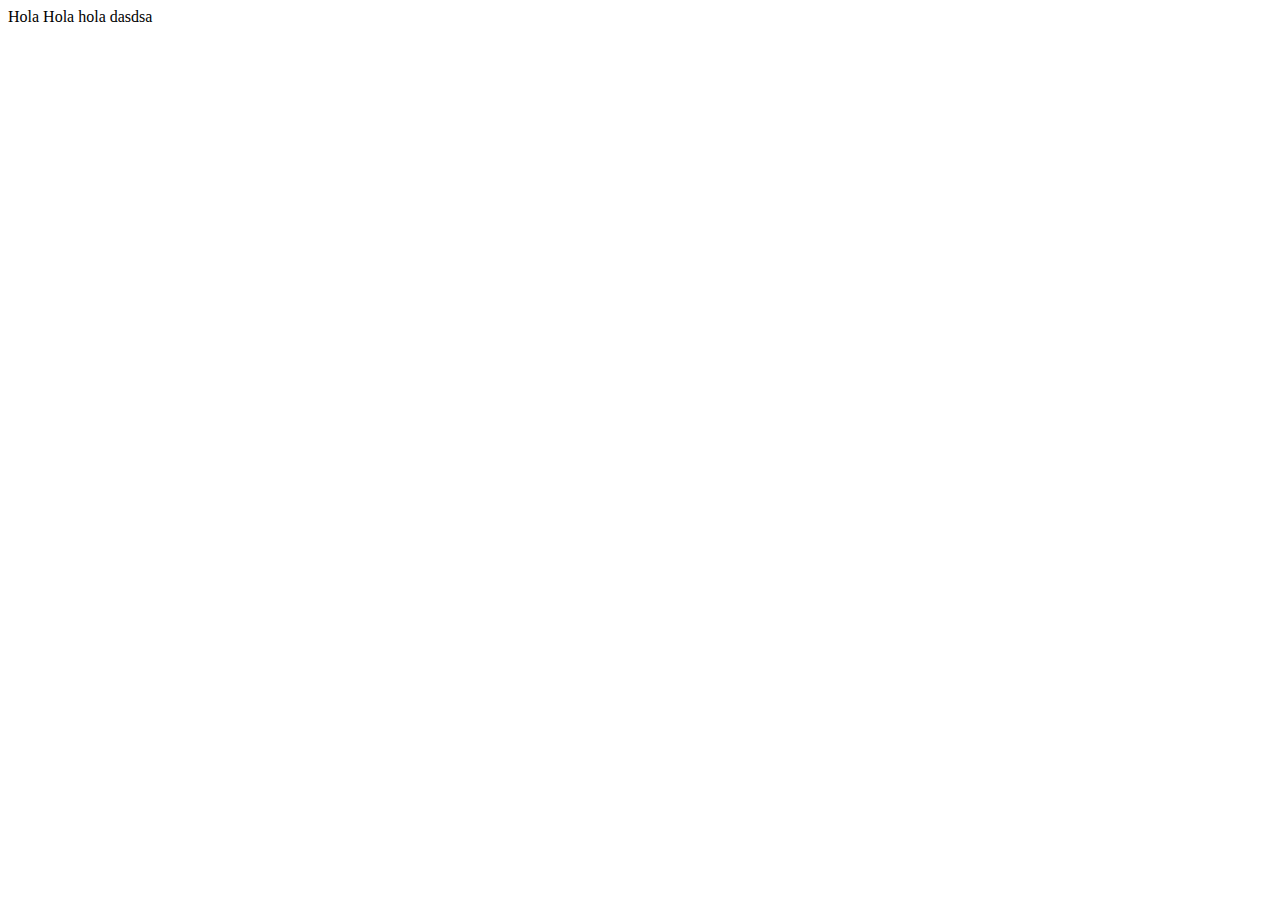
<file: index.html>
<!DOCTYPE html>
<html lang="en">
<head>
    <meta charset="UTF-8">
    <meta http-equiv="X-UA-Compatible" content="IE=edge">
    <meta name="viewport" content="width=device-width, initial-scale=1.0">
    <title>Document</title>
</head>
<body>
    Hola
    Hola
    hola
    dasdsa
</body>
</html>
</file>
